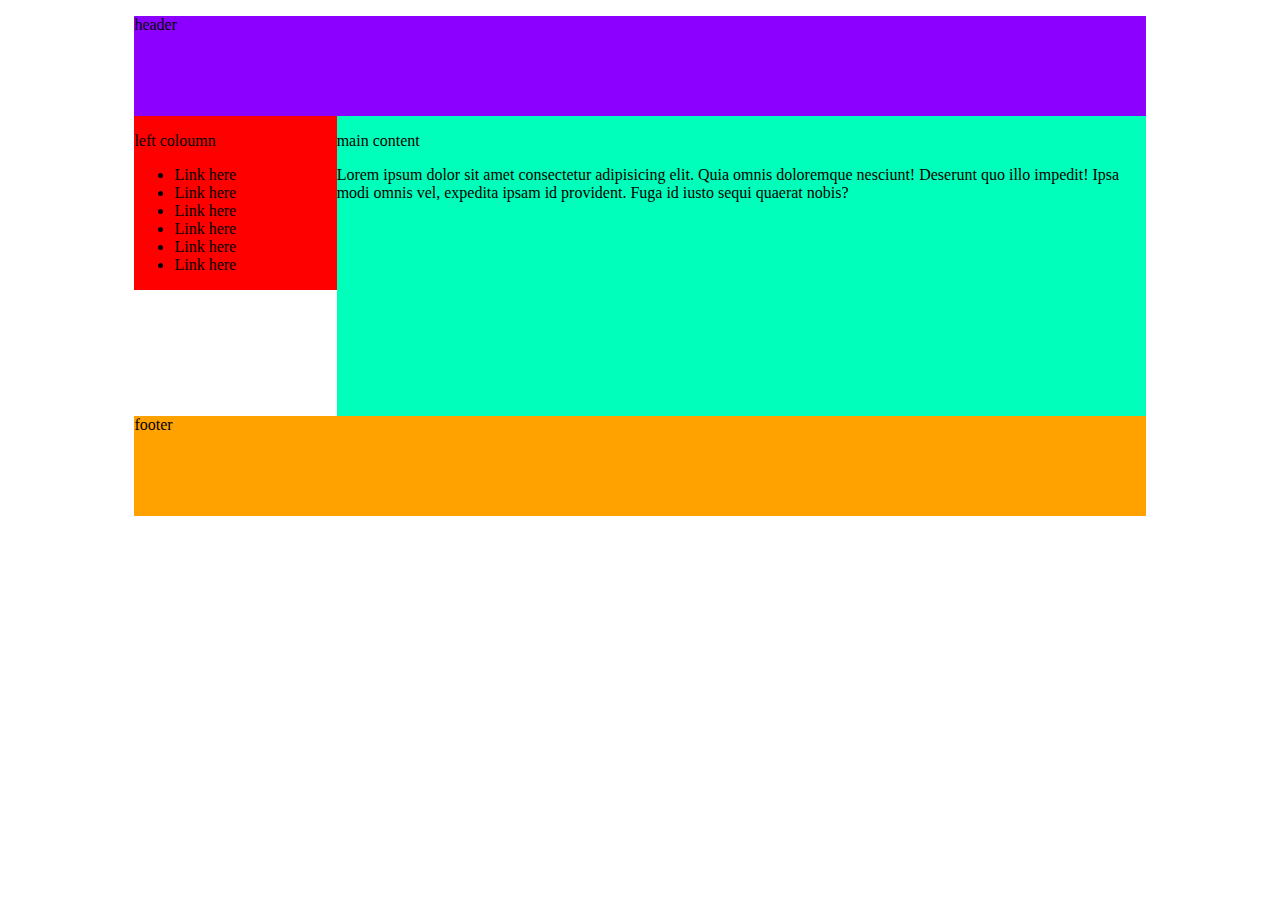
<file: index.html>
<!DOCTYPE html>

<html lang="en">




<head>




    <title>2 Coloumn layout</title>




    <style>

        header {

            background-color: rgb(140, 0, 255);

            height: 100px;

        }




        aside {

            background-color: rgb(255, 0, 0);




            width: 20%;

            float: left;

        }




        section {

            background-color: rgb(0, 255, 187);




            width: 80%;

            float: right;

            min-height: 300px;

        }




        footer {

            background-color: rgb(255, 162, 0);

            height: 100px;

            clear: both;

        }




        .container {

            width: 80%;

            margin: 0 auto;

        }

    </style>

</head>




<body>




    <!--- strucutre -->

    <div class="container">

        <header>

            <p>header</p>




        </header>




        <aside>

            <p>left coloumn</p>

            <ul>

                <li>

                    <link rel="stylesheet" href="">Link here

                </li>

                <li>

                    <link rel="stylesheet" href="">Link here

                </li>

                <li>

                    <link rel="stylesheet" href="">Link here

                </li>

                <li>

                    <link rel="stylesheet" href="">Link here

                </li>

                <li>

                    <link rel="stylesheet" href="">Link here

                </li>

                <li>

                    <link rel="stylesheet" href="">Link here

                </li>

            </ul>
        </aside>
        <section>
            <p>main content</p>
            <p> Lorem ipsum dolor sit amet consectetur adipisicing elit. Quia omnis doloremque nesciunt! Deserunt quo illo impedit! Ipsa modi omnis vel, expedita ipsam id provident. Fuga id iusto sequi quaerat nobis?</p>
        </section>
        <footer>
            <p>footer</p>
        </footer>
    </div>
</body>
</html>
</file>
